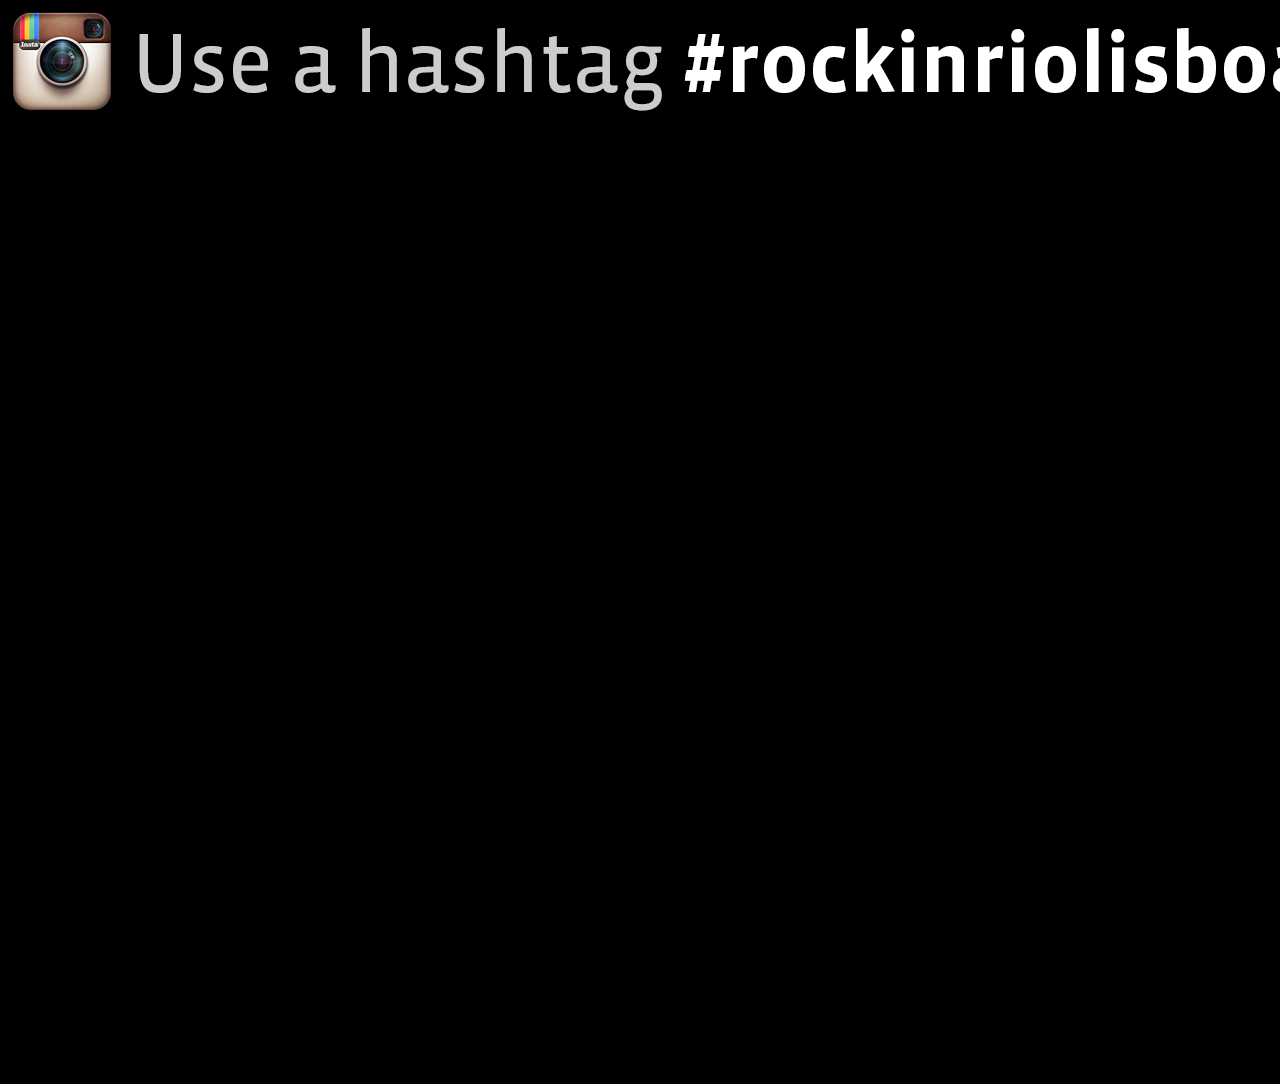
<file: public/rockinrio-mixed.html>
<!DOCTYPE HTML PUBLIC "-//W3C//DTD HTML 4.01//EN" "http://www.w3.org/TR/html4/strict.dtd">
<meta name="apple-mobile-web-app-capable" content="yes" />
<html>
<head>
    <script type="text/javascript" src="./lib/cache.js"></script>
    <script type="text/javascript" src="./lib/config.js"></script>
    <script type="text/javascript" src="./lib/parse-1.2.18.min.js"></script>
    <script type="text/javascript" src="./lib/instafeed.js"></script>
    <script type="text/javascript" src="./lib/jquery.min.js"></script>
    <script type="text/javascript" src="./lib/jquery.bxslider.js"></script>
    <script type="text/javascript" src="./js/instatile.js"></script>
    <script type="text/javascript" src="./js/imagetile.js"></script>
    <script type="text/javascript" src="./js/instawall.js"></script>

    <link href="./css/instawall.css" rel="stylesheet" />
    <link href="./lib/jquery.bxslider.css" rel="stylesheet" />

    <title>Instagram Wall</title>

    <style>
      .bx-wrapper .bx-caption span {
        font-size: 2em   !important;
        text-align: right;
        color:     #fff !important;
      }
    </style>
</head>

<body style="background-color: #000; margin-left: 0px; margin-top: 0px">

  <!-- <img id='callToAction' style='position:absolute; width:360px; height:360px; top:360px; left:1500px; z-index:2000; opacity: 1.0;'
    src='./images/calltoactionSPFW_black.png'/> -->

  <img src="images/calltoactionRockInRio.png" />
  <div id="instawall">
  </div>

  <script type="text/javascript">

  // Config
  var columns = 4;
  var lines   = 2;

  var tilesetProbability = 0.25;

  var screenWidth  = 1920;
  var screenHeight = 960;

  // Feeds
  var feeds = [];

  var userIds = [ // The userId of the featured accounts
    //1084226810 // RockInRio
  ];

  var accessTokens = [ // The access token of the moderator account
    "1353799875.c1ea7e4.73fb6194eec24e25ab7e803db2138b18" // RockInRioModeracao
  ];

  // Updates Parse feed
  setInterval(function () {
    for (var i = 0; i < userIds.length; i++) {
      Parse.Cloud.run('updateRecentMediaByUser', {userId: userIds[i], count: '30'}, {
        success: function(result) {
          console.log(result);
        },
        error: function(error) {
        }
      });
    };

    for (var i = 0; i < accessTokens.length; i++) {
      Parse.Cloud.run('updateSelfLikedMedia', {token: accessTokens[i], count: '30'}, {
        success: function(result) {
          console.log(result);
        },
        error: function(error) {
        }
      });
    };
  }, 30 * 1000);


  $.each(accessTokens, function (i, accessToken) {
    feeds.push({
      get: "liked",
      accessToken: accessToken,
      userId: 0
    });
  });

  $.each(userIds, function (i, userId) {
    feeds.push({
      get: "user",
      userId: userId,
      accessToken: ""
    });
  });


  /* Document Ready */
  $(document).ready(function(){

    var wall = new InstaWall(columns, lines, {
      screenWidth:  1920,
      screenHeight: 960
    });
    wall.container.css({opacity: 0});
    wall.container.appendTo($("#instawall"));

    // Create initial tiles
    for (var i = 0; i < columns * lines; i++) {
      var random = Math.random();
      if (random < tilesetProbability) {
        wall.addInstaTileset(2, 2, feeds[i % feeds.length]);
      }
      else {
        wall.addInstaTile(feeds[i % feeds.length]);
      }
    }

    wall.onLoad(function () {
      wall.container.animate({
        opacity: 1.0
      }, 3000);
      setInterval(function () {
        var tile, random;
        for (var i = 0; i < columns * lines; i++) {
          random = Math.random();
          if (random < (0.3 / (columns * lines))/5 && wall.tiles[i].loaded) {
            random = Math.random();
            if (random < tilesetProbability) {
              tile = wall.createInstaTileset(2, 2, feeds[i % feeds.length]);
            }
            else {
              tile = wall.createInstaTile(feeds[i % feeds.length]);
            }
            wall.replaceTile(i, tile);
          }
        }
      }, 300);
    });

  });

  setTimeout(function () {
    location.reload();
  }, 30 * 60 * 1000)

  </script>
</body>
</html>
</file>
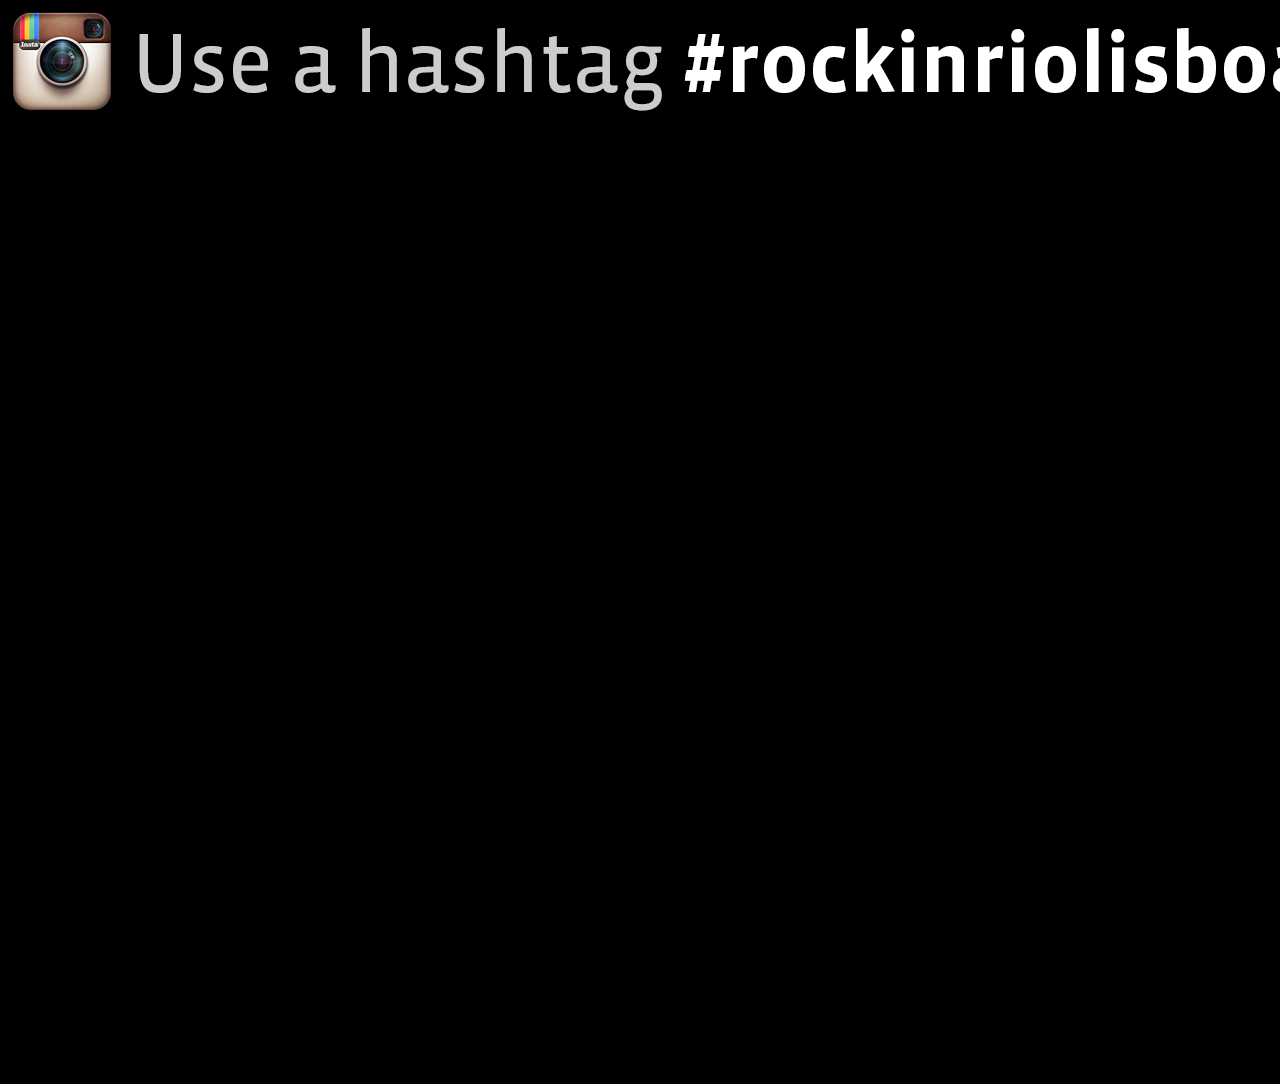
<file: public/rockinrio-small.html>
<!DOCTYPE HTML PUBLIC "-//W3C//DTD HTML 4.01//EN" "http://www.w3.org/TR/html4/strict.dtd">
<meta name="apple-mobile-web-app-capable" content="yes" />
<html>
<head>
    <script type="text/javascript" src="./lib/cache.js"></script>
    <script type="text/javascript" src="./lib/config.js"></script>
    <script type="text/javascript" src="./lib/parse-1.2.18.min.js"></script>
    <script type="text/javascript" src="./lib/instafeed.js"></script>
    <script type="text/javascript" src="./lib/jquery.min.js"></script>
    <script type="text/javascript" src="./lib/jquery.bxslider.js"></script>
    <script type="text/javascript" src="./js/instatile.js"></script>
    <script type="text/javascript" src="./js/imagetile.js"></script>
    <script type="text/javascript" src="./js/instawall.js"></script>

    <link href="./css/instawall.css" rel="stylesheet" />
    <link href="./lib/jquery.bxslider.css" rel="stylesheet" />

    <title>Instagram Wall</title>

    <style>
      .bx-wrapper .bx-caption span {
        font-size: 1em   !important;
        text-align: right;
        color:     #fff !important;
      }
    </style>
</head>

<body style="background-color: #000; margin-left: 0px; margin-top: 0px">

  <!-- <img id='callToAction' style='position:absolute; width:360px; height:360px; top:360px; left:1500px; z-index:2000; opacity: 1.0;'
    src='./images/calltoactionSPFW_black.png'/> -->

  <img src="images/calltoactionRockInRio.png" />
  <div id="instawall">
  </div>

  <script type="text/javascript">

  // Config
  var columns = 8;
  var lines   = 4;

  var tilesetProbability = 0;

  var screenWidth  = 1920;
  var screenHeight = 960;

  // Feeds
  var feeds = [];

  var userIds = [ // The userId of the featured accounts
    //1084226810 // RockInRio
  ];

  var accessTokens = [ // The access token of the moderator account
    "1353799875.c1ea7e4.73fb6194eec24e25ab7e803db2138b18" // RockInRioModeracao
  ];

  // Updates Parse feed
  setInterval(function () {
    for (var i = 0; i < userIds.length; i++) {
      Parse.Cloud.run('updateRecentMediaByUser', {userId: userIds[i], count: '30'}, {
        success: function(result) {
          console.log(result);
        },
        error: function(error) {
        }
      });
    };

    for (var i = 0; i < accessTokens.length; i++) {
      Parse.Cloud.run('updateSelfLikedMedia', {token: accessTokens[i], count: '30'}, {
        success: function(result) {
          console.log(result);
        },
        error: function(error) {
        }
      });
    };
  }, 30 * 1000);


  $.each(accessTokens, function (i, accessToken) {
    feeds.push({
      get: "liked",
      accessToken: accessToken,
      userId: 0
    });
  });

  $.each(userIds, function (i, userId) {
    feeds.push({
      get: "user",
      userId: userId,
      accessToken: ""
    });
  });


  /* Document Ready */
  $(document).ready(function(){

    var wall = new InstaWall(columns, lines, {
      screenWidth:  1920,
      screenHeight: 960
    });
    wall.container.css({opacity: 0});
    wall.container.appendTo($("#instawall"));

    // Create initial tiles
    for (var i = 0; i < columns * lines; i++) {
      var random = Math.random();
      if (random < tilesetProbability) {
        wall.addInstaTileset(2, 2, feeds[i % feeds.length]);
      }
      else {
        wall.addInstaTile(feeds[i % feeds.length]);
      }
    }

    wall.onLoad(function () {
      wall.container.animate({
        opacity: 1.0
      }, 3000);
      setInterval(function () {
        var tile, random;
        for (var i = 0; i < columns * lines; i++) {
          random = Math.random();
          if (random < (0.3 / (columns * lines))/5 && wall.tiles[i].loaded) {
            random = Math.random();
            if (random < tilesetProbability) {
              tile = wall.createInstaTileset(2, 2, feeds[i % feeds.length]);
            }
            else {
              tile = wall.createInstaTile(feeds[i % feeds.length]);
            }
            wall.replaceTile(i, tile);
          }
        }
      }, 300);
    });

  });

  setTimeout(function () {
    location.reload();
  }, 30 * 60 * 1000)

  </script>
</body>
</html>
</file>
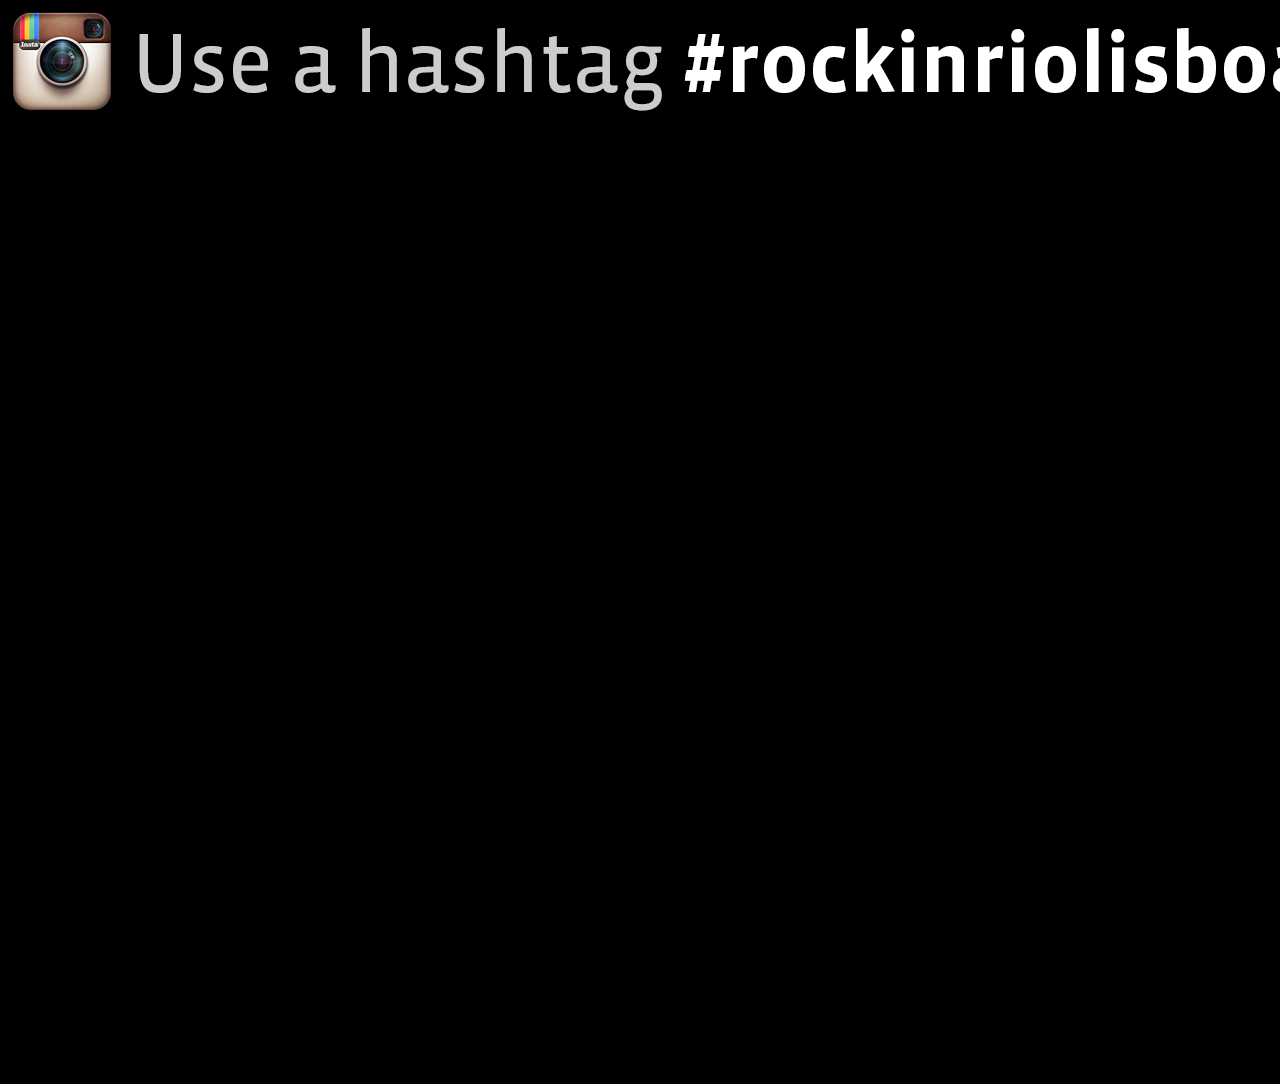
<file: public/rockinrio.html>
<!DOCTYPE HTML PUBLIC "-//W3C//DTD HTML 4.01//EN" "http://www.w3.org/TR/html4/strict.dtd">
<meta name="apple-mobile-web-app-capable" content="yes" />
<html>
<head>
    <script type="text/javascript" src="./lib/cache.js"></script>
    <script type="text/javascript" src="./lib/config.js"></script>
    <script type="text/javascript" src="./lib/parse-1.2.18.min.js"></script>
    <script type="text/javascript" src="./lib/instafeed.js"></script>
    <script type="text/javascript" src="./lib/jquery.min.js"></script>
    <script type="text/javascript" src="./lib/jquery.bxslider.js"></script>
    <script type="text/javascript" src="./js/instatile.js"></script>
    <script type="text/javascript" src="./js/imagetile.js"></script>
    <script type="text/javascript" src="./js/instawall.js"></script>

    <link href="./css/instawall.css" rel="stylesheet" />
    <link href="./lib/jquery.bxslider.css" rel="stylesheet" />

    <title>Instagram Wall</title>

    <style>
      .bx-wrapper .bx-caption span {
        font-size: 2em   !important;
        text-align: right;
        color:     #fff !important;
      }
    </style>
</head>

<body style="background-color: #000; margin-left: 0px; margin-top: 0px">

  <!-- <img id='callToAction' style='position:absolute; width:360px; height:360px; top:360px; left:1500px; z-index:2000; opacity: 1.0;'
    src='./images/calltoactionSPFW_black.png'/> -->

  <img src="images/calltoactionRockInRio.png" />
  <div id="instawall">
  </div>

  <script type="text/javascript">

  // Config
  var columns = 4;
  var lines   = 2;

  var tilesetProbability = 0;

  var screenWidth  = 1920;
  var screenHeight = 960;

  // Feeds
  var feeds = [];

  var userIds = [ // The userId of the featured accounts
    //1084226810 // RockInRio
  ];

  var accessTokens = [ // The access token of the moderator account
    "1353799875.c1ea7e4.73fb6194eec24e25ab7e803db2138b18" // RockInRioModeracao
  ];

  // Updates Parse feed
  setInterval(function () {
    for (var i = 0; i < userIds.length; i++) {
      Parse.Cloud.run('updateRecentMediaByUser', {userId: userIds[i], count: '30'}, {
        success: function(result) {
          console.log(result);
        },
        error: function(error) {
        }
      });
    };

    for (var i = 0; i < accessTokens.length; i++) {
      Parse.Cloud.run('updateSelfLikedMedia', {token: accessTokens[i], count: '30'}, {
        success: function(result) {
          console.log(result);
        },
        error: function(error) {
        }
      });
    };
  }, 30 * 1000);


  $.each(accessTokens, function (i, accessToken) {
    feeds.push({
      get: "liked",
      accessToken: accessToken,
      userId: 0
    });
  });

  $.each(userIds, function (i, userId) {
    feeds.push({
      get: "user",
      userId: userId,
      accessToken: ""
    });
  });


  /* Document Ready */
  $(document).ready(function(){

    var wall = new InstaWall(columns, lines, {
      screenWidth:  1920,
      screenHeight: 960
    });
    wall.container.css({opacity: 0});
    wall.container.appendTo($("#instawall"));

    // Create initial tiles
    for (var i = 0; i < columns * lines; i++) {
      var random = Math.random();
      if (random < tilesetProbability) {
        wall.addInstaTileset(2, 2, feeds[i % feeds.length]);
      }
      else {
        wall.addInstaTile(feeds[i % feeds.length]);
      }
    }

    wall.onLoad(function () {
      wall.container.animate({
        opacity: 1.0
      }, 3000);
      setInterval(function () {
        var tile, random;
        for (var i = 0; i < columns * lines; i++) {
          random = Math.random();
          if (random < (0.3 / (columns * lines))/5 && wall.tiles[i].loaded) {
            random = Math.random();
            if (random < tilesetProbability) {
              tile = wall.createInstaTileset(2, 2, feeds[i % feeds.length]);
            }
            else {
              tile = wall.createInstaTile(feeds[i % feeds.length]);
            }
            wall.replaceTile(i, tile);
          }
        }
      }, 300);
    });

  });

  setTimeout(function () {
    location.reload();
  }, 30 * 60 * 1000)

  </script>
</body>
</html>
</file>
<file: public/css/instawall.css>
.instatile, .instawall {
	float: left;
	overflow: hidden;
}

.instatile li > div {
	overflow: hidden;
}

.bx-viewport {
	left: 0px !important;
	margin: 0 !important;
	border: 0 !important;
	box-shadow: none !important;
	-webkit-box-shadow: none !important;
	background: pink !important;
}

.bx-viewport ul {
	padding: 0 !important;
	margin:  0 !important;
	border:  0 !important;	
}

.bx-caption {
	text-shadow: 0px 0px 3px #000, 1px 1px 1px #000;
	background: none !important;
}

html {
	width: 100%;
	height: 100%;
	overflow: hidden;
}
</file>
